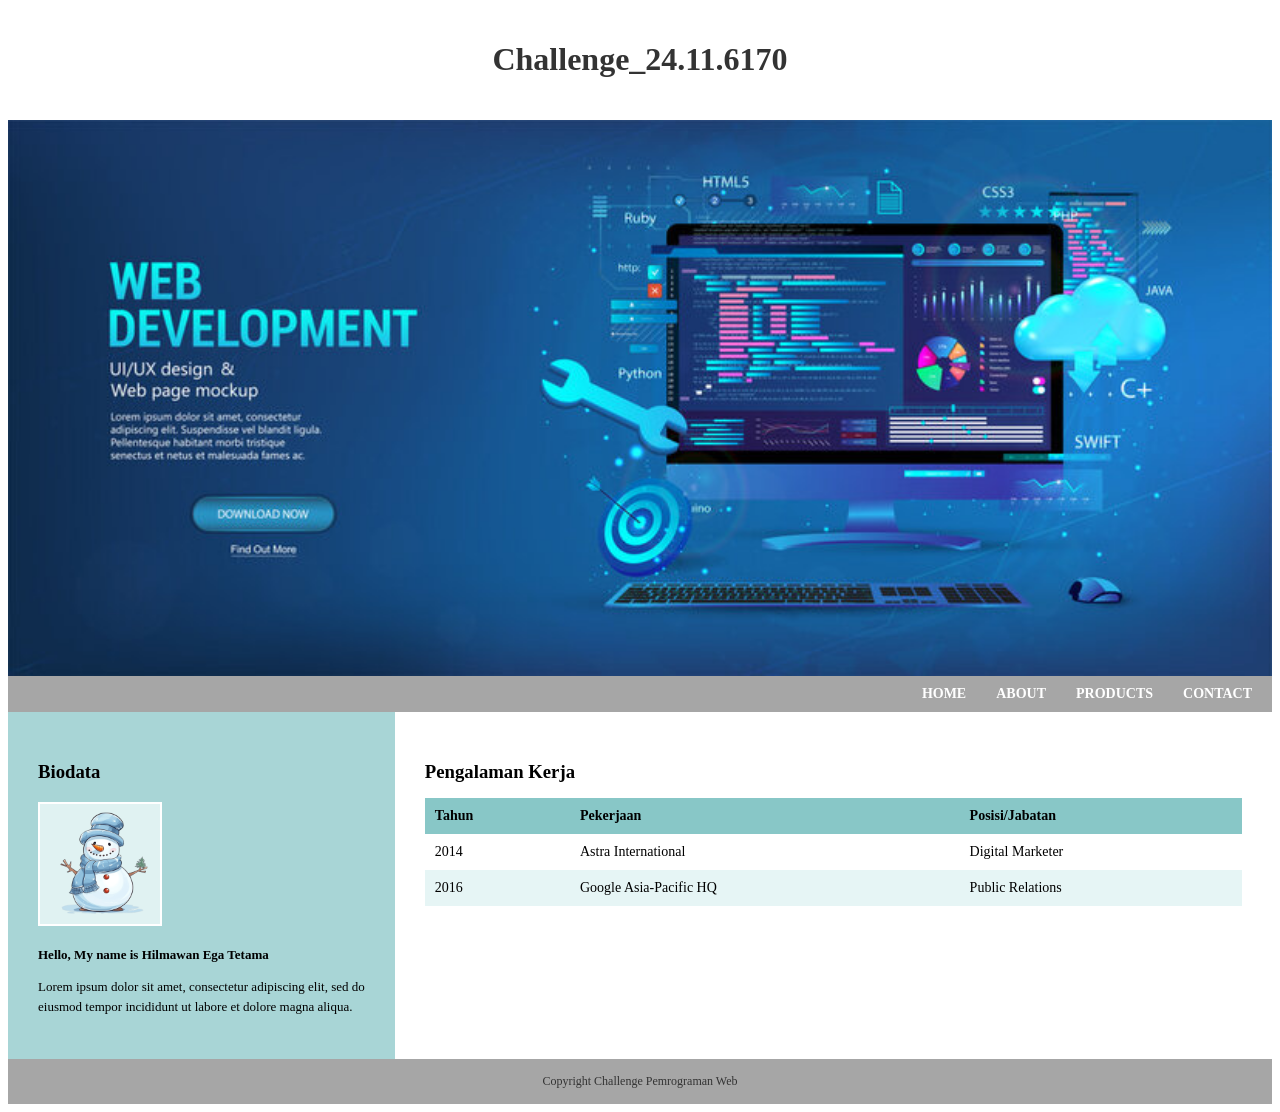
<file: index.html>
<!DOCTYPE html>
<html lang="en">
<head>
    <meta charset="UTF-8">
    <meta name="viewport" content="width=device-width, initial-scale=1.0">
    <title>Challenge_24.11.6170</title>
    <link rel="stylesheet" href="style.css">
</head>
<body>
    <h1>Challenge_24.11.6170</h1>

<img src="asset/banner.jpg" alt="Web Development Banner" class="banner">

<nav>
    <a href="#">HOME</a>
    <a href="#">ABOUT</a>
    <a href="#">PRODUCTS</a>
    <a href="#">CONTACT</a>
</nav>

<div class="main-content">
    
    <div class="biodata">
        <h3>Biodata</h3>
        <img src="asset/snowman.png" alt="Foto Profil">
        <p><strong>Hello, My name is Hilmawan Ega Tetama</strong></p>
        <p>Lorem ipsum dolor sit amet, consectetur adipiscing elit, sed do eiusmod tempor incididunt ut labore et dolore magna aliqua.</p>
    </div>

    <div class="pengalaman">
        <h3>Pengalaman Kerja</h3>
        <table>
            <thead>
                <tr>
                    <th>Tahun</th>
                    <th>Pekerjaan</th>
                    <th>Posisi/Jabatan</th>
                </tr>
            </thead>
            <tbody>
                <tr>
                    <td>2014</td>
                    <td>Astra International</td>
                    <td>Digital Marketer</td>
                </tr>
                <tr>
                    <td>2016</td>
                    <td>Google Asia-Pacific HQ</td>
                    <td>Public Relations</td>
                </tr>
            </tbody>
        </table>
    </div>

</div>

<footer>
    Copyright Challenge Pemrograman Web
</footer>
</body>
</html>
</file>
<file: style.css>
{ margin: 0; padding: 0; box-sizing: border-box; font-family: Arial, sans-serif; }
h1 { text-align: center; padding: 20px; background-color: #fff; color: #333; }

.banner { width: 100%; height: auto; display: block; background-color: #55a8c9; min-height: 250px; object-fit: cover; }

nav { display: flex; justify-content: flex-end; background-color: #a6a6a6; padding: 10px 20px; }

nav a { color: #fff; text-decoration: none; margin-left: 30px; font-size: 14px; font-weight: bold; }

.main-content { display: flex; }

.biodata { flex: 1; background-color: #a8d5d6; padding: 30px; }

.biodata img { width: 120px; height: 120px; object-fit: cover; margin-bottom: 10px; background-color: #e0f2f2; border: 2px solid #fff; }

.biodata p { font-size: 13px; line-height: 1.5; margin-top: 5px; }

.pengalaman { flex: 2.5; background-color: #fff; padding: 30px; }

.pengalaman h3 { margin-bottom: 15px; }

table { width: 100%; border-collapse: collapse; }

th, td { padding: 10px; text-align: left; font-size: 14px; }

th { background-color: #88c7c7; color: #000; }

tr:nth-child(even) { background-color: #e6f5f5; }

footer { background-color: #a6a6a6; text-align: center; padding: 15px; font-size: 12px; color: #333; }
</file>
